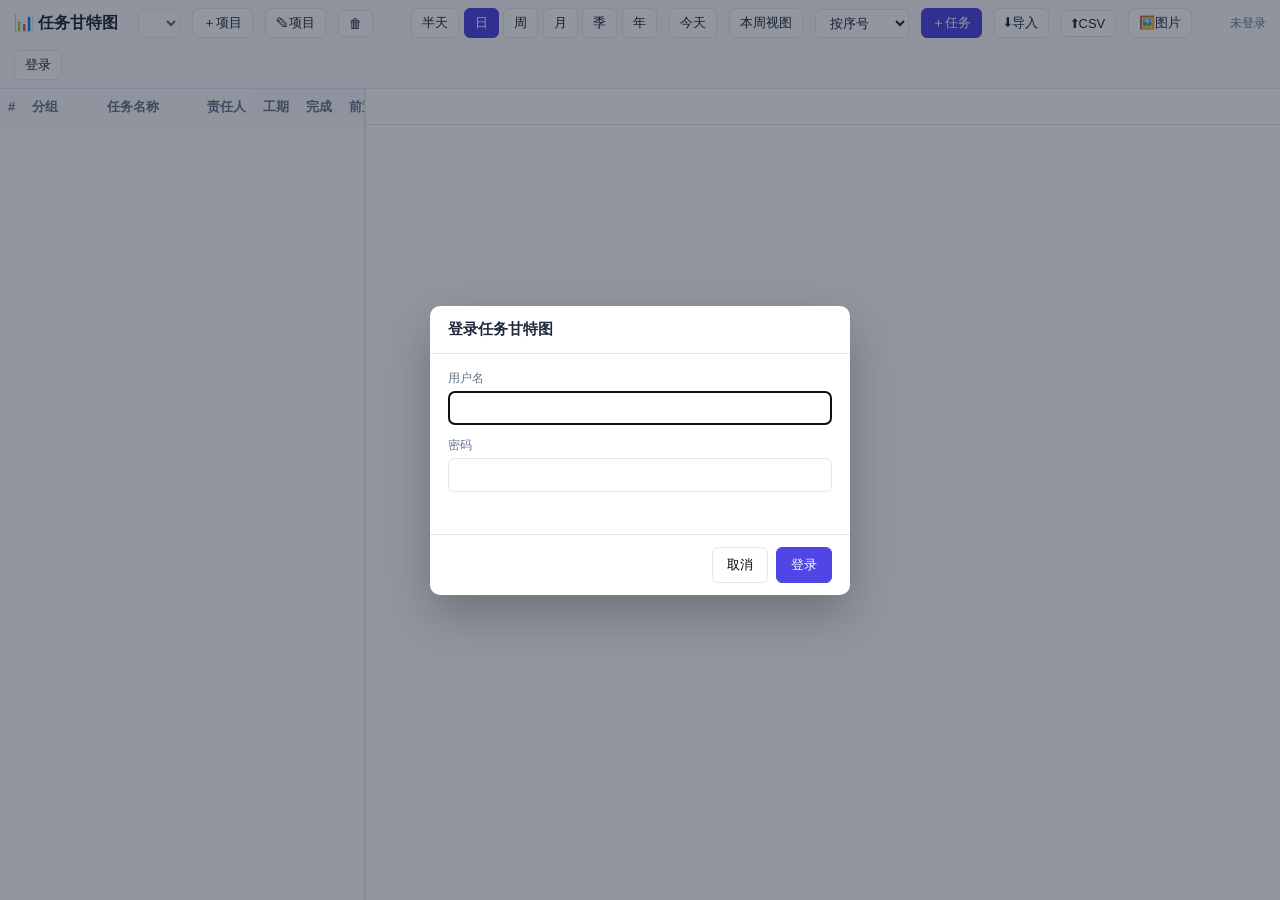
<file: web/gantt.html>
<!doctype html>
<html lang="zh-CN">
<head>
  <meta charset="utf-8" />
  <meta name="viewport" content="width=device-width,initial-scale=1" />
  <title>任务甘特图</title>
  <link rel="icon" type="image/x-icon" href="favicon.ico">
  <link rel="stylesheet" href="gantt/style.css?v=13" />
</head>
<body>
  <div class="gantt-toolbar">
    <h1>📊 任务甘特图</h1>
    <select id="project-select" title="选择项目"></select>
    <button id="new-project">＋项目</button>
    <button id="edit-project" title="编辑当前项目">✎项目</button>
    <button id="del-project" title="删除当前项目">🗑</button>
    <span class="spacer"></span>
    <div class="gran-switch" role="tablist">
      <button data-gran="halfday">半天</button>
      <button data-gran="day" class="active">日</button>
      <button data-gran="week">周</button>
      <button data-gran="month">月</button>
      <button data-gran="quarter">季</button>
      <button data-gran="year">年</button>
    </div>
    <button id="today-btn">今天</button>
    <button id="week-only-btn" title="只看本周/下周相关任务（时间轴展示上周/本周/下周/下下周）">本周视图</button>
    <select id="sort-select" title="排序方式">
      <option value="seq">按序号</option>
      <option value="assignee">按责任人</option>
    </select>
    <button id="new-task" class="primary">＋任务</button>
    <button id="import-task">⬇导入</button>
    <button id="export-csv" title="导出当前项目任务为 CSV（名称/责任人/开始时间/结束时间）">⬆CSV</button>
    <button id="export-img" title="导出当前项目甘特图为 PNG 图片">🖼️图片</button>
    <span class="spacer"></span>
    <span id="auth-status" class="auth-status"></span>
    <button id="account-btn" hidden>账户</button>
    <button id="login-btn">登录</button>
    <button id="logout-btn" hidden>登出</button>
  </div>

  <div class="gantt-body" id="gantt-body">
    <!-- 左表 -->
    <div class="gantt-left">
      <div class="gantt-left-scroll" id="left-scroll">
        <div class="gantt-left-inner">
          <table class="left-table">
            <colgroup>
              <col class="c-seq" /><col class="c-group" /><col class="c-title" /><col class="c-asgn" />
              <col class="c-dur" /><col class="c-done" /><col class="c-pred" />
            </colgroup>
            <thead>
              <tr>
                <th>#</th><th title="任务分组（仅用于视觉分块 AB行底色，不影响依赖/排期）">分组</th><th class="h-title">任务名称</th><th>责任人</th><th>工期</th><th>完成</th><th>前置</th>
              </tr>
            </thead>
            <tbody id="left-rows"></tbody>
          </table>
        </div>
      </div>
    </div>
    <!-- 右侧甘特区 -->
    <div class="gantt-right">
      <div class="gantt-right-scroll" id="right-scroll">
        <div class="timeline-head" id="timeline-head"></div>
        <div class="gantt-canvas-wrap" id="canvas-wrap"></div>
      </div>
    </div>
  </div>

  <div class="empty-hint" id="empty-hint" hidden>
    <div>请选择或新建一个项目</div>
  </div>

  <div id="modal-root"></div>

  <script src="shared/cn_holidays.js?v=1"></script>
  <script src="gantt/app.js?v=19"></script>
</body>
</html>
</file>
<file: web/gantt/style.css>
/* 任务甘特图样式 —— 2/7 : 5/7 分栏，sticky 表头，行对齐，SVG 连线层 */
* { box-sizing: border-box; }
[hidden] { display: none !important; }
:root {
  --row-h: 36px;
  --left-basis: 28.571%;
  --border: #e2e8f0;
  --bar: #4f46e5;
  --bar-done: #22c55e;
  --bar-warn: #ef4444;
  --bar-idle: #9ca3af;   /* 未到启动时间：灰 */
  --bar-active: #818cf8; /* 应已启动/进行中：稍浅的蓝 */
  --bar-late: #f87171;   /* 超过截止日且未完成：浅红 */
  --grid: #f1f5f9;
  --text: #1e293b;
  --muted: #64748b;
  --head-bg: #f8fafc;
  --accent: #4f46e5;
}
html, body {
  margin: 0; height: 100%;
  font-family: -apple-system, BlinkMacSystemFont, "Segoe UI", "PingFang SC", "Microsoft YaHei", sans-serif;
  color: var(--text);
  background: #fff;
}
body { display: flex; flex-direction: column; height: 100vh; overflow: hidden; }

/* 顶部工具栏 */
.gantt-toolbar {
  flex: 0 0 auto;
  display: flex; align-items: center; gap: 12px;
  padding: 8px 14px; border-bottom: 1px solid var(--border);
  background: var(--head-bg); flex-wrap: wrap;
}
.gantt-toolbar h1 { font-size: 16px; margin: 0 8px 0 0; white-space: nowrap; }
.gantt-toolbar .spacer { flex: 1 1 auto; }
.gantt-toolbar select, .gantt-toolbar button, .gantt-toolbar input {
  font-size: 13px; padding: 5px 10px;
  border: 1px solid var(--border); border-radius: 6px;
  background: #fff; color: var(--text); cursor: pointer;
}
.gantt-toolbar button:hover { background: #eef2ff; }
.gantt-toolbar button.primary { background: var(--accent); color: #fff; border-color: var(--accent); }
.gantt-toolbar button.primary:hover { background: #4338ca; }
.gantt-toolbar .gran-switch button.active { background: var(--accent); color: #fff; border-color: var(--accent); }
.gantt-toolbar button#week-only-btn.active { background: var(--accent); color: #fff; border-color: var(--accent); }
.auth-status { font-size: 12px; color: var(--muted); }

/* 主体 */
.gantt-body { flex: 1 1 auto; display: flex; overflow: hidden; min-height: 0; }

/* 左表 */
.gantt-left {
  flex: 0 0 var(--left-basis); max-width: var(--left-basis);
  display: flex; flex-direction: column;
  border-right: 2px solid var(--border);
  overflow: hidden;
}
.gantt-left-head, .gantt-right-head {
  flex: 0 0 auto; height: var(--row-h);
  background: var(--head-bg); border-bottom: 1px solid var(--border);
  position: sticky; top: 0; z-index: 5;
}
.gantt-left-scroll { flex: 1 1 auto; overflow: auto; }
.gantt-left-inner { min-width: 100%; }

.left-table { border-collapse: collapse; width: 100%; table-layout: auto; white-space: nowrap; }
.left-table col.c-seq   { width: 40px; }
.left-table col.c-group { width: 80px; }
.left-table col.c-title { width: 132px; }
.left-table col.c-asgn  { width: 72px; }
.left-table col.c-dur   { width: 48px; }
.left-table col.c-done  { width: 48px; }
.left-table col.c-pred  { width: 64px; }
.left-table th, .left-table td {
  height: var(--row-h); line-height: calc(var(--row-h) - 2px);
  padding: 0 8px; border-bottom: 1px solid var(--grid); border-right: 1px solid var(--grid);
  font-size: 13px; overflow: hidden; text-overflow: ellipsis; white-space: nowrap;
}
/* 任务名称列：按最长内容完整显示（不截断） */
.left-table th.h-title, .left-table td.c-title {
  overflow: visible; text-overflow: clip; min-width: 132px;
}
.left-table th { background: var(--head-bg); font-weight: 600; color: var(--muted); position: sticky; top: 0; z-index: 6; }
.left-table thead tr { position: sticky; top: 0; z-index: 6; }
.left-table tr.sel td { background: #eef2ff; }
.left-table td.num { text-align: center; color: var(--muted); }

/* 任务分组 AB 交替底色：仅用于视觉分块，序号相邻+组名一致=同一块 */
.left-table tr.shade-a td { background: #bfdbfe; }
.left-table tr.shade-b td { background: #ffffff; }
.left-table tr.sel.shade-a td, .left-table tr.sel.shade-b td { background: #eef2ff; }
.left-table td.c-group { color: var(--muted); font-size: 12px; font-weight: 600; letter-spacing: 0.5px; }
.left-table td.c-group.group-cont { color: transparent; }

/* 可内联编辑单元格：双击进入编辑 */
.left-table td.editable { cursor: text; position: relative; }
.left-table td.editable:hover { background: #f8faff; box-shadow: inset 0 0 0 1px #c7d2fe; }
.left-table td.seq-cell { cursor: pointer; }
.left-table td.seq-cell:hover { color: var(--accent); }
.left-table input.cell-edit {
  width: 100%; height: calc(var(--row-h) - 8px); box-sizing: border-box;
  border: 1px solid var(--accent); border-radius: 4px; padding: 0 6px;
  font-size: 13px; font-family: inherit; color: var(--text); outline: none;
  background: #fff;
}

/* 右侧甘特区 */
.gantt-right { flex: 1 1 auto; display: flex; flex-direction: column; overflow: hidden; min-width: 0; }
.gantt-right-scroll { flex: 1 1 auto; overflow: auto; position: relative; }
.timeline-head {
  position: sticky; top: 0; z-index: 4; background: #fff;
  border-bottom: 1px solid var(--border); height: var(--row-h);
}
.timeline-head svg { display: block; }
.head-bg-fill { fill: #fff; }
.row-shade-a { fill: #bfdbfe; }
.gantt-canvas-wrap { position: relative; }
.gantt-canvas-wrap svg.bars, .gantt-canvas-wrap svg.links, .gantt-canvas-wrap svg.bar-labels {
  position: absolute; top: 0; left: 0;
}
svg.links { pointer-events: none; }
svg.bar-labels { pointer-events: none; }

.bar-rect { rx: 4; }
/* 周末/假日背景带（参考日历配色） */
.day-band.weekend { fill: #f1f5f9; }
.day-band.holiday { fill: #fef2f2; }
.bar-label { font-size: 13px; fill: #fff; dominant-baseline: middle; pointer-events: none; }
/* 责任人名放条形末尾：黑色高对比，左对齐 */
/* 责任人名放条形末尾：黑色高对比，左对齐，白色描边保证在连线上仍清晰 */
.bar-label-end {
  fill: #111827; font-weight: 600; text-anchor: start;
  paint-order: stroke; stroke: #fff; stroke-width: 3px; stroke-linejoin: round;
}
/* 半天分隔线与上/下标注 */
.half-line { stroke: #e2e8f0; stroke-width: 1; stroke-dasharray: 2 2; }
.half-label { font-size: 9px; fill: #cbd5e1; text-anchor: middle; }
.grid-line { stroke: var(--grid); stroke-width: 1; }
.grid-line.major { stroke: #cbd5e1; }
.today-line { stroke: #f59e0b; stroke-width: 2; stroke-dasharray: 4 3; }
.tick-label { font-size: 11px; fill: var(--muted); }
.tick-label.major { font-weight: 600; fill: var(--text); }

/* 空态 */
.empty-hint {
  flex: 1 1 auto; display: flex; align-items: center; justify-content: center;
  color: var(--muted); font-size: 14px; flex-direction: column; gap: 12px;
}

/* 弹窗 */
.modal-mask {
  position: fixed; inset: 0; background: rgba(15,23,42,.45);
  display: flex; align-items: center; justify-content: center; z-index: 100;
}
.modal {
  background: #fff; border-radius: 10px; width: 420px; max-width: 92vw;
  max-height: 90vh; overflow: auto; box-shadow: 0 20px 50px rgba(0,0,0,.25);
}
.modal-head { padding: 14px 18px; border-bottom: 1px solid var(--border); font-size: 15px; font-weight: 600; }
.modal-body { padding: 16px 18px; display: flex; flex-direction: column; gap: 12px; }
.modal-foot { padding: 12px 18px; border-top: 1px solid var(--border); display: flex; justify-content: flex-end; gap: 8px; }
.field { display: flex; flex-direction: column; gap: 4px; }
.field label { font-size: 12px; color: var(--muted); }
.field input, .field textarea, .field select {
  font-size: 14px; padding: 8px 10px; border: 1px solid var(--border); border-radius: 6px; width: 100%;
}
.field .hint { font-size: 11px; color: var(--muted); }
.field.row2 { flex-direction: row; gap: 10px; }
.field.row2 > div { flex: 1; display: flex; flex-direction: column; gap: 4px; }
.btn { font-size: 13px; padding: 8px 14px; border: 1px solid var(--border); border-radius: 6px; background: #fff; cursor: pointer; }
.btn.primary { background: var(--accent); color: #fff; border-color: var(--accent); }
.btn.danger { background: #fef2f2; color: var(--bar-warn); border-color: #fecaca; }
.btn:hover { filter: brightness(.97); }
.err-msg { color: var(--bar-warn); font-size: 12px; min-height: 14px; }
.checkbox-row { display: flex; align-items: center; gap: 6px; }
.checkbox-row input { width: auto; }

/* 导入弹窗 tab */
.imp-tabs { display: flex; gap: 6px; }
.imp-tab {
  flex: 1; font-size: 13px; padding: 7px 8px; border: 1px solid var(--border);
  border-radius: 6px; background: #fff; color: var(--muted); cursor: pointer;
}
.imp-tab:hover { background: #f8faff; }
.imp-tab.active { background: var(--accent); color: #fff; border-color: var(--accent); }
.imp-pane { display: flex; flex-direction: column; gap: 12px; }
.imp-pane input[type="file"] { padding: 6px; cursor: pointer; }
</file>
